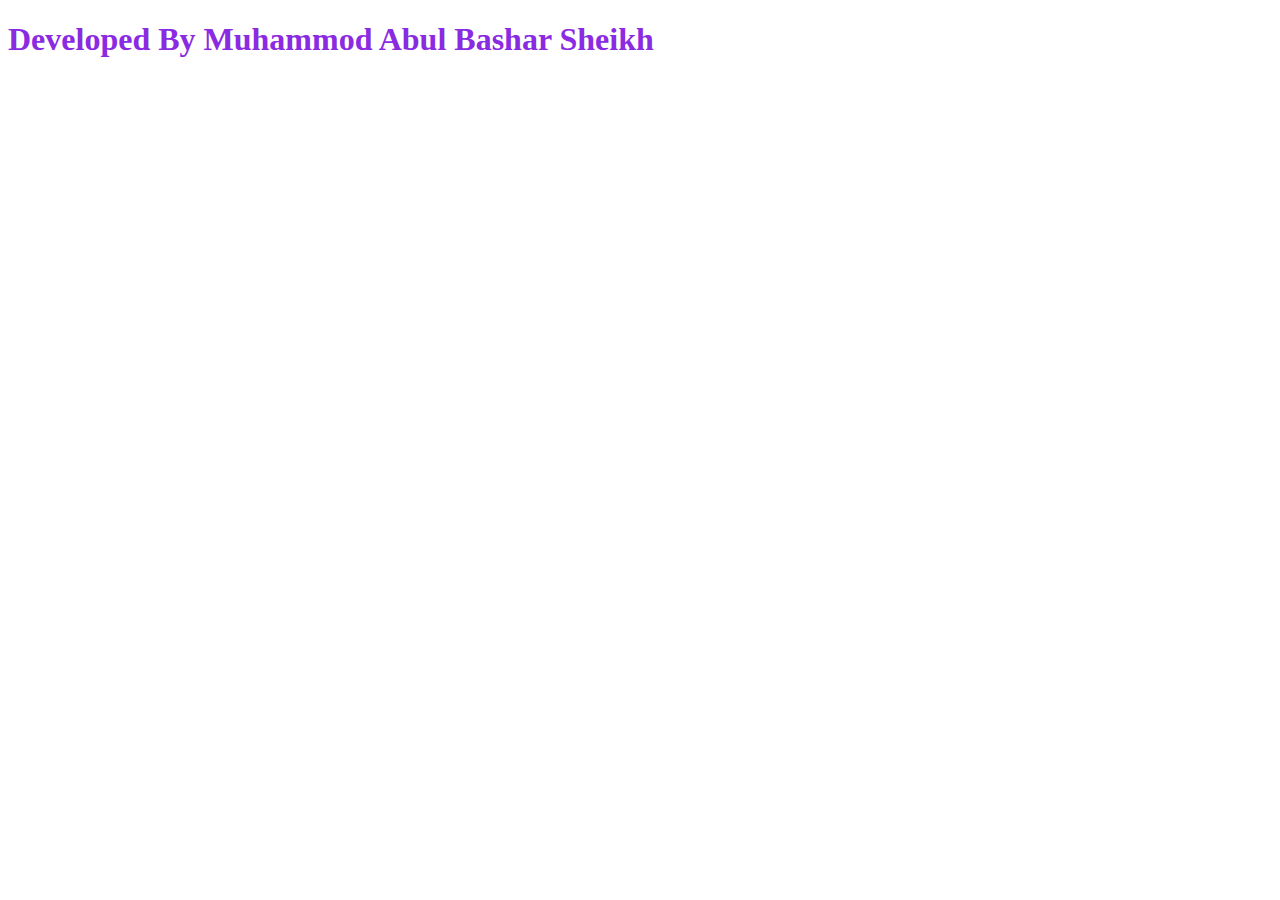
<file: about.html>
<!DOCTYPE html>
<html lang="en">
<head>
    <meta charset="UTF-8">
    <meta http-equiv="X-UA-Compatible" content="IE=edge">
    <meta name="viewport" content="width=device-width, initial-scale=1.0">
    <title>Document</title>
</head>
<body>
    <h1 style="color: blueviolet;">Developed By Muhammod Abul Bashar Sheikh</h1>
</body>
</html>
</file>
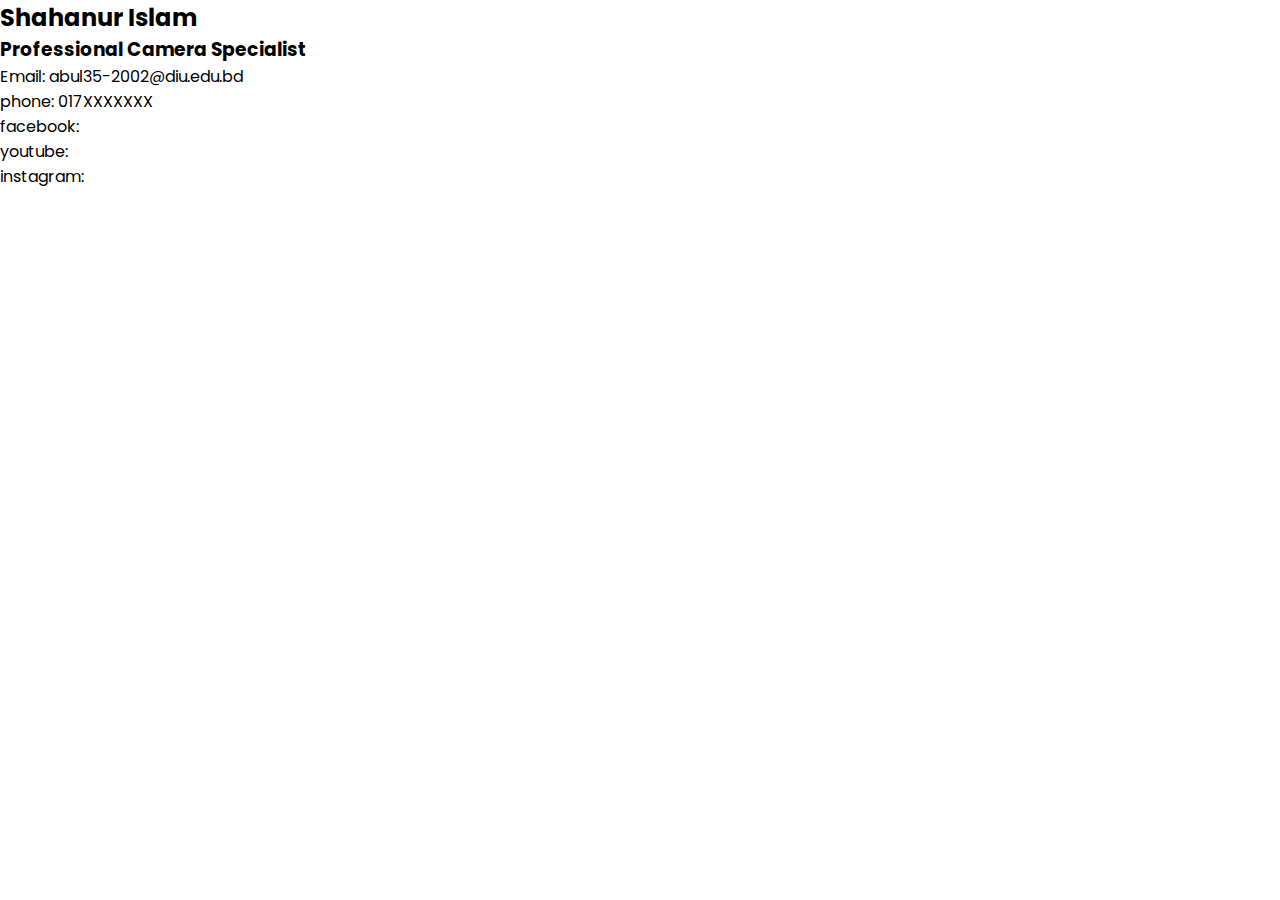
<file: contact.html>
<!DOCTYPE html>
<html lang="en">
<head>
    <meta charset="UTF-8">
    <meta http-equiv="X-UA-Compatible" content="IE=edge">
    <meta name="viewport" content="width=device-width, initial-scale=1.0">
    <link rel="stylesheet" href="style.css">
    <title>Contact</title>
</head>
<body>
    <header>
        <h2>
    Shahanur Islam 
        </h2>
        <h3>Professional Camera Specialist </h3>
    </header>
    
    <section>
        Email: abul35-2002@diu.edu.bd <br/>
        phone: 017XXXXXXX<br/>
        facebook:<br/>
        youtube:<br/>
        instagram:<br/>

    </section>
</body>
</html>
</file>
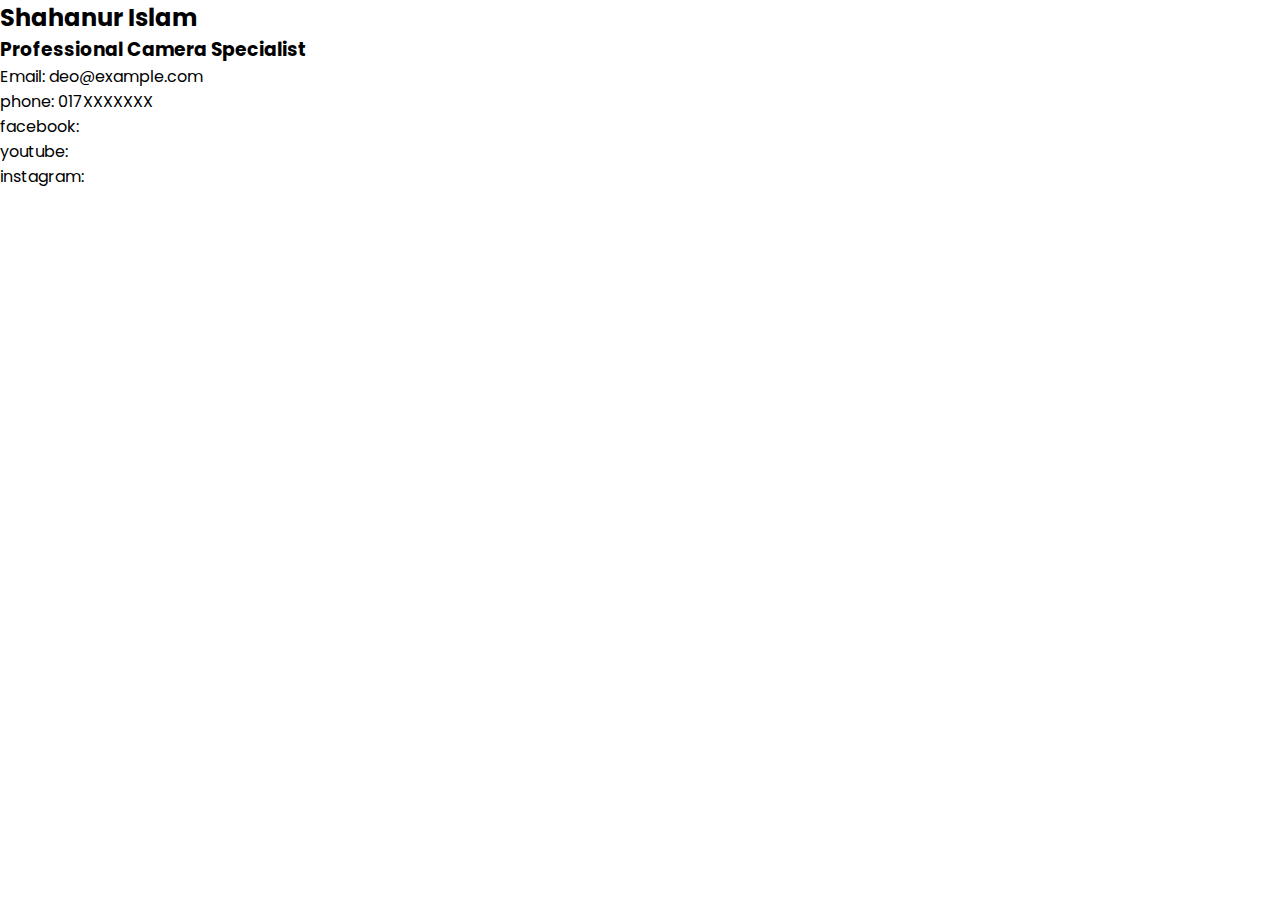
<file: home.html>
<!DOCTYPE html>
<html lang="en">
<head>
    <meta charset="UTF-8">
    <meta http-equiv="X-UA-Compatible" content="IE=edge">
    <meta name="viewport" content="width=device-width, initial-scale=1.0">
    <link rel="stylesheet" href="style.css">
    <title>Contact</title>
</head>
<body>
    <header>
        <h2>
    Shahanur Islam 
        </h2>
        <h3>Professional Camera Specialist </h3>
    </header>
    
    <section>
        Email: deo@example.com<br/>
        phone: 017XXXXXXX<br/>
        facebook:<br/>
        youtube:<br/>
        instagram:<br/>

    </section>
</body>
</html>
</file>
<file: style.css>
@import url('https://fonts.googleapis.com/css2?family=Poppins:wght@400;500;700;800&family=Quicksand:wght@300&display=swap');

:root{
    --overlay-color:#CCCC00;
}


*{
    box-sizing: border-box;
    margin: 0;
    padding: 0;
    font-family: 'Poppins','Quicksand',sans-serif;
}

.video_slide_show header{
    position: absolute;
    top: 0;
    left: 0;
    width: 100%;
    padding: 40px 100px;
    z-index: 1000;
    display: flex;
    align-items: center;
    justify-content: space-between;
}
.video_slide_show header .logo{
    text-transform: uppercase;
    cursor: pointer;
}
.toggle{
    position: relative;
    width: 60px;
    height: 60px;
    background: url(menuu.png);
    background-repeat: no-repeat;
    background-size: 30px;
    background-position: center;
    cursor: pointer;
}
.toggle.active{
    background: url(close.png);
    background-repeat: no-repeat;
    background-size: 25px;
    background-position: center;
    cursor: pointer;
}
.video_slide_show{
    position: absolute;
    right: 0;
    width: 100%;
    min-height: 100vh;
    padding: 100px;
    display: flex;
    justify-content: space-between;
    align-items: center;
    background: #111;
    color: #fff;
    z-index: 2;
    transition: 0.5s;

}
.video_slide_show.active{
    right: 300px;
}
.video_slide_show video{
    position: absolute;
    top: 0;
    left: 0;
    width: 100%;
    height: 100%;
    object-fit: cover;
    opacity: 0.8;
}


.overlay{
    position: absolute;
    top: 0;
    left: 0;
    width: 100%;
    height: 100%;
    background:var(--overlay-color);
    mix-blend-mode: overlay;
    /* background: rgba(0, 0, 0, 0.5);  backgraund color for pop the video*/
}
.text{
    position: relative;
    z-index: 10;
}
.text h2{
    font-size: 2em;
    font-weight: 800;
    line-height: 1em;
    color: #fff;
    text-transform: uppercase;
}
.text h3{
    font-size: 1em;
    font-weight: 700;
    line-height: 1em;
    color: #fff;
    text-transform: uppercase;
}
.text p{
    color: #fff;
    font-size: 1.1em;
    margin: 20px 0;
    font-weight: 400;
    max-width: 700px;
}
.text a{
    display: inline-block;
    font-size: 1em;
    background: #fff;
    padding: 10px 30px;
    text-decoration: none;
    text-transform: uppercase;
    font-weight: 500;
    color: #111;
    margin-top: 10px;
    letter-spacing: 2px;
    transition: 0.2s;
}
.text a:hover{
    letter-spacing: 6px;
}
.social{
    position: absolute;
    bottom: 20px;
    z-index:10;
    display: flex;
    justify-content: center;
    align-items: center;
}
.social li{
    list-style: none;
}
.social li a{
    display: inline;
    filter: invert(1);
    margin-right: 20px;
    transform: scale(0.5);
    transition: 0.5s;
}
.social li a:hover{
    transform: scale(0.5) translateY(-15px);
}

.menu{
    position: absolute;
    top: 0;
    right: 0;
    width: 300px;
    height: 100%;
    display: flex;
    align-items: center;
    justify-content: center;
}
.menu ul{
    position: relative;
}
.menu ul li
{
list-style: none;
}
.menu ul li a{
    text-decoration: none;
    font-size: 24px;
    color: #111;

}
.menu ul li a:hover{
    color: var(--overlay-color);

}
.l-container {
    padding-left: 20px;
    padding-right: 20px;
    background-color:#fff;
}
.page {
    margin: auto;
    max-width: 1400px;
    min-height: 1500px;
    padding-left: 2rem;
    padding-right: 2rem;
}

.header {
    text-align: center;
    padding: 32px;
}

.row {
    display: -ms-flexbox; /* IE10 */
    display: flex;
    -ms-flex-wrap: wrap; /* IE10 */
    flex-wrap: wrap;
    padding: 0 4px;
}

  /* Create four equal columns that sits next to each other */
.column {
    -ms-flex: 25%; /* IE10 */
    flex: 25%;
    max-width: 25%;
    padding: 0 4px;
}
.column img {
    margin-top: 8px;
    vertical-align: middle;
    width: 100%;
}
.columnVideo{
    width: 100%;
    object-fit: concovertain;
    margin-top: 8px;
    vertical-align: middle;
    width: 100%;
}

  /* Responsive layout - makes a two column-layout instead of four columns */
@media screen and (max-width: 800px) {
    .column {
    -ms-flex: 50%;
    flex: 50%;
    max-width: 50%;
    }
}

  /* Responsive layout - makes the two columns stack on top of each other instead of next to each other */
@media screen and (max-width: 600px) {
    .column {
    -ms-flex: 100%;
    flex: 100%;
    max-width: 100%;
    }
}

@media(max-width:790px){
    .video_slide_show,
    .video_slide_show header{
        padding: 40px;
    }
    .text h2{
        font-size: 1.1em;
    }
    .text h3{
        font-size: 0.8em;
    }
}
</file>
